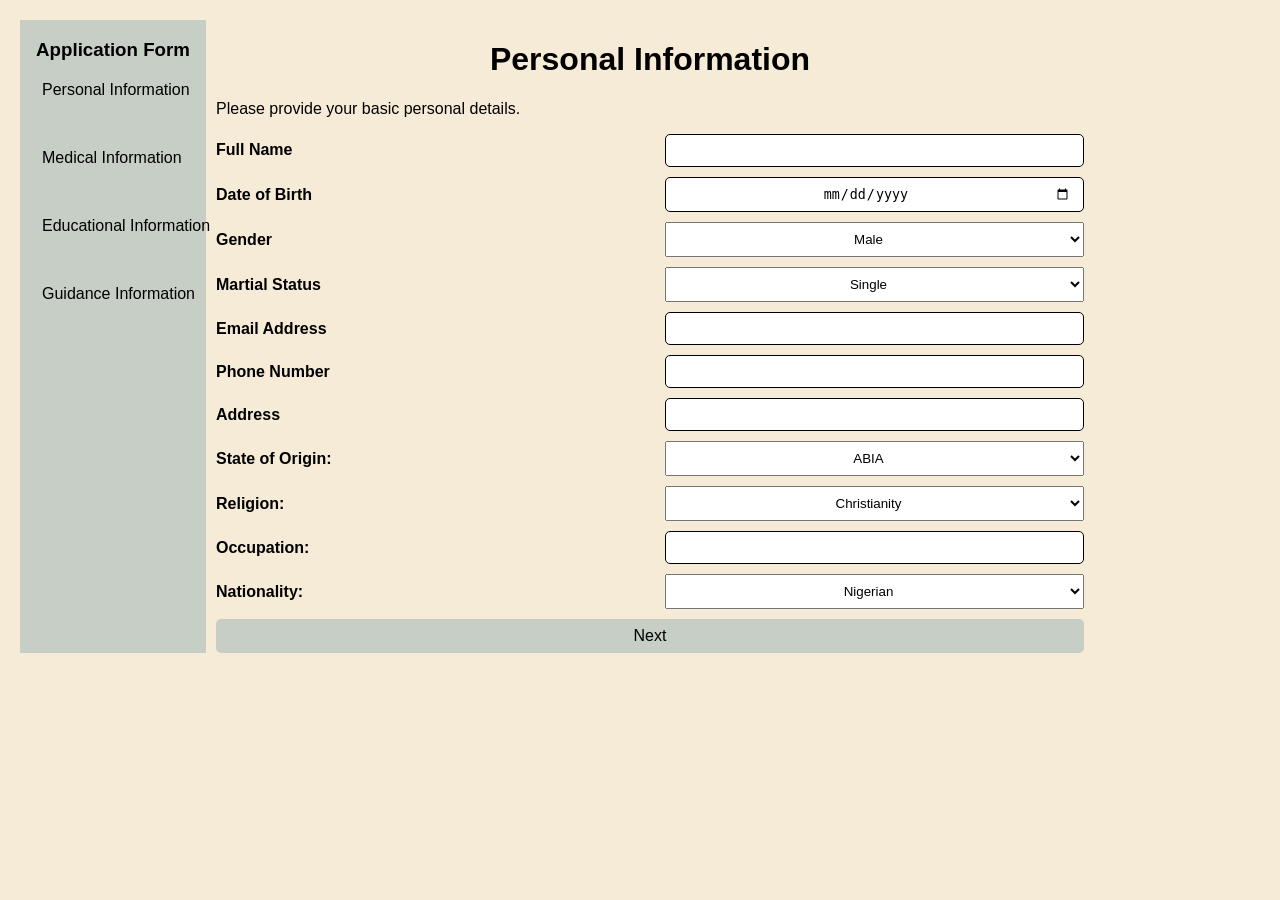
<file: index.html>
<!DOCTYPE html>
<html lang="en">
<head>
    <meta charset="UTF-8">
    <meta name="viewport" content="width=device-width, initial-scale=1.0">
    <title>Form</title>
    <link rel="stylesheet" href="style.css">
</head>
<body>
  <div class="form-frame">
        <div class="navbar">
           <h3>Application Form</h3>
         <ul>
             <li><a href="index.html">Personal Information</a></li>
             <li><a href="form1.html">Medical Information</a></li>
             <li><a href="form2.html">Educational Information</a></li>
             <li><a href="form3.html">Guidance Information</a></li>
          </ul>  
          </div>
        <div class="content">
         <h1 >
            Personal Information
          </h1>
          <p>Please provide your basic personal details.</p>
         <div class="form">
            <form action="form1.html" method="get">
             <label for="name">Full Name</label>
             <input type="text" id="name" name="name" required>
             
             <label for="date_of_birth">Date of Birth</label>
             <input type="date" id="date_of_birth" name="date_of_birth" required>
             
             <label for="gender">Gender</label>
             <select id="gender" name="gender"required>
                 <option value="male">Male</option>
                 <option value="female">Female</option>
                  <option value="other">Other</option>
               </select>
             
             <label for="marital_status">Martial Status </label>
              <select name="marital_status" id="marital_status" required>
                 <option value="single">Single</option>
                  <option value="married">Married</option>
                 <option value="divorced">Divorced</option>
                 <option value="widowed">Widowed</option>
              </select>
                <label for="email">Email Address</label>
              <input type="email" id="email" name="email" required>
             
             <label for="phone">Phone Number</label>
             <input type="tel" id="phone" name="phone" required>
             
             <label for="address">Address</label>
             <input type="text" id="address" name="address" required>
            
             <label for="origin">State of Origin:</label>
              <select name="origin" id="origin" required>
                  <option value="abia">ABIA</option>
                  <option value="abamawa">ADAMAWA</option>
                  <option value="akwa_ibom">AKWA IBOM</option>
                  <option value="anambra">ANAMBRA</option>
                  <option value="bauchi">BAUCHI</option>
                  <option value="bayelsa">BAYELSA</option>
                  <option value="benue">BENUE</option>
                  <option value="borno">BORNO</option>
                  <option value="cross_river">CROSS RIVER</option>
                  <option value="delta">DELTA</option>
                  <option value="ebonyi">EBONYI</option>
                 <option value="edo">EDO</option>
                 <option value="ekiti">EKITI</option>
                  <option value="enugu">ENUGU</option>
                 <option value="gombe">GOMBE</option>
                  <option value="imo">IMO</option>
                 <option value="jigawa">JIGAWA</option>
                  <option value="kaduna">KADUNA</option>
                 <option value="kano">KANO</option>
                 <option value="katsina">KATSINA</option>    
                 <option value="kebbi">KEBBI</option>
                 <option value="kogi">KOGI</option>
                 <option value="kwara">KWARA</option>
                 <option value="lagos">LAGOS</option>
                 <option value="nasarawa">NASARAWA</option>
                 <option value="niger">NIGER</option>
                 <option value="ogun">OGUN</option>
                 <option value="ondo">ONDO</option>
                 <option value="osun">OSUN</option>
                 <option value="oyo">OYO</option>    
                 <option value="plateau">PLATEAU</option>
                 <option value="rivers">RIVERS</option>
                 <option value="sokoto">SOKOTO</option>
                 <option value="taraba">TARABA</option>
                  <option value="yobe">YOBE</option>
                 <option value="zamfara">ZAMFARA</option>
                </select>
              
              <label for="religion">Religion:</label>
               <select id="religion" name="religion" required>
                  <option value="christianity">Christianity</option>
                  <option value="islam">Islam</option>
                 <option value="traditional">Traditional</option>
              </select>
              
              <label for="occupation">Occupation:</label>
              <input type="text" id="occupation" name="occupation" required>
            
              <label for="nation">Nationality:</label>
                <select name="nation" id="nation" required>
                   <option value="nigerian">Nigerian</option>
                   <option value="ghanaian">Ghanaian</option>
                  <option value="cameroonian">Cameroonian</option>
                  <option value="other">Other</option>
               </select>
             
             <input type="submit" value="Next">
              </form>
            </div>
       </div>
    </div>
</body>
</html>
</file>
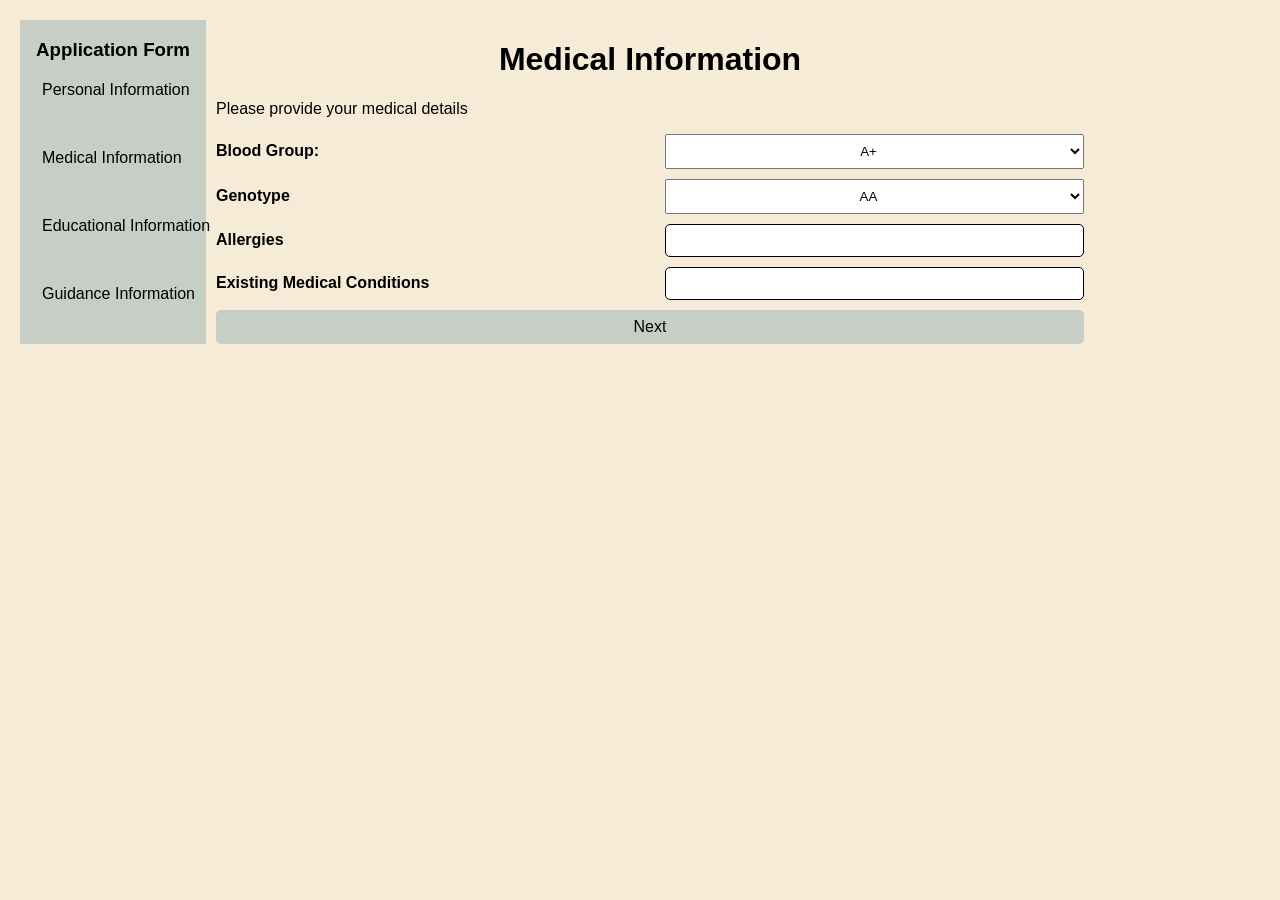
<file: form1.html>
<!DOCTYPE html>
<html lang="en">
<head>
    <meta charset="UTF-8">
    <meta name="viewport" content="width=device-width, initial-scale=1.0">
    <title>Medical Information</title>
    <link rel="stylesheet" href="style.css">
</head>
<body>
    <div class="form-frame">
        <div class="navbar">
          <h3>Application Form</h3>
           <ul>
              <li><a href="index.html">Personal Information</a></li>
             <li><a href="form1.html">Medical Information</a></li>
             <li><a href="form2.html">Educational Information</a></li>
             <li><a href="form3.html">Guidance Information</a></li>
           </ul>  
        </div>
       <div class="content">
          <h1>Medical Information</h1>
           <p>Please provide your medical details</p>
           <div class="form">
              <form action="form2.html" method="get">
                  <label for="bloodgroup">Blood Group:</label>
                   <select name="bloodgroup" id="bloodgroup">
                      <option value="A+">A+</option>
                      <option value="A-">A-</option>
                      <option value="B+">B+</option>
                      <option value="B-">B-</option>
                      <option value="O+">O+</option>
                     <option value="O-">O-</option>
                     <option value="AB+">AB+</option>
                      <option value="AB-">AB-</option>
                  </select>
                
                  <label for="genotype">Genotype</label>
                   <select name="genotype" id="genotype">
                      <option value="AA">AA</option>
                     <option value="AS">AS</option>
                      <option value="SS">SS</option>
                     <option value="AC">AC</option>
                      <option value="SC">SC</option>
                      <option value="CC">CC</option>
                  </select>
                
                 <label for="allergies">Allergies</label>
                  <input type="text" id="allergies">
                  
                 <label for="medicalcondition">Existing Medical Conditions</label>
                  <input type="text" id="medicalcondition">
                   
                  <input type="submit" value="Next">
                </form>
           </div>
        </div>
    </div>
</body>
</html>
</file>
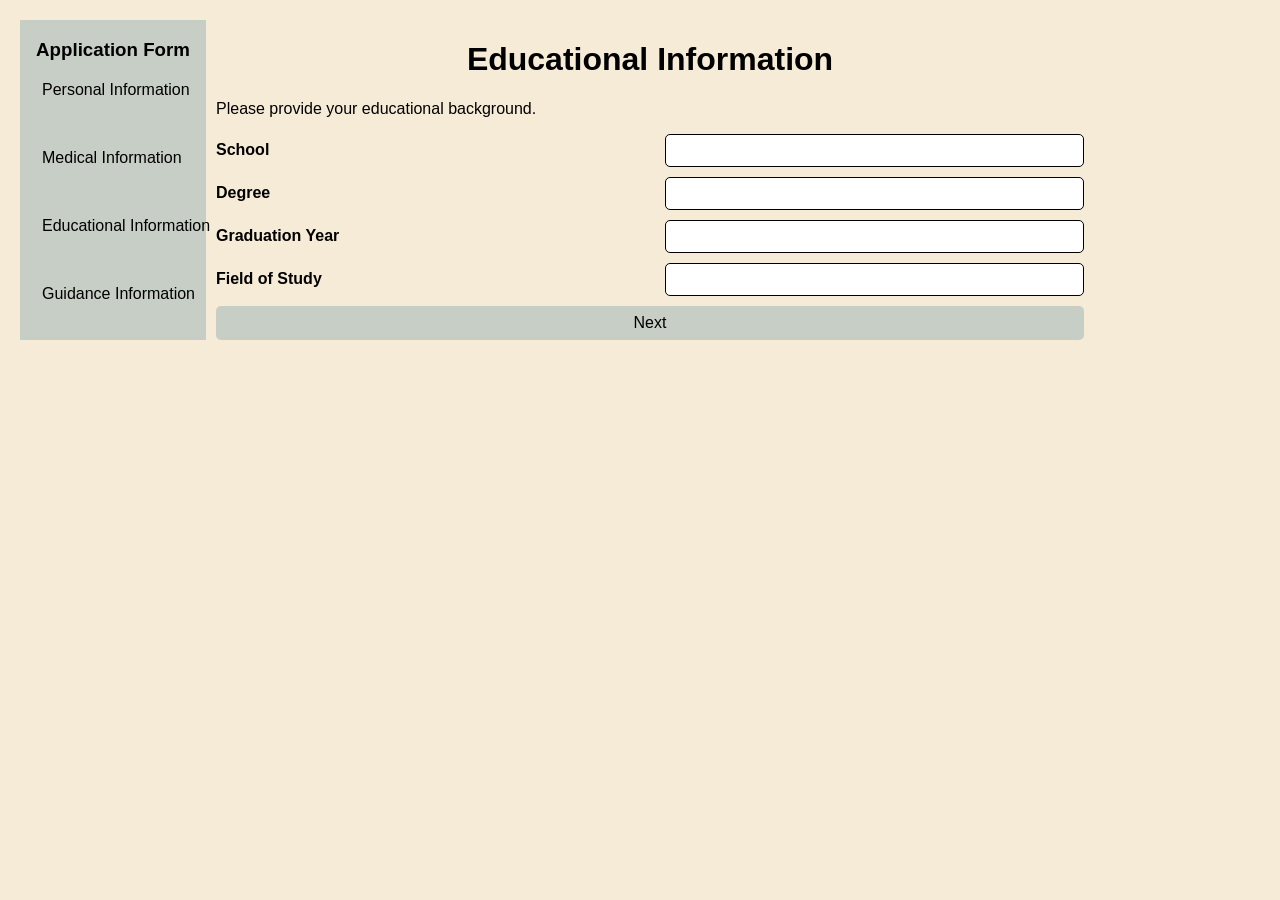
<file: form2.html>
<!DOCTYPE html>
 <html lang="en">
 <head>
    <meta charset="UTF-8">
    <meta name="viewport" content="width=device-width, initial-scale=1.0">
    <title>Educational Information</title>
    <link rel="stylesheet" href="style.css">    
 </head>
 <body>
       <div class="form-frame">
          <div class="navbar">
              <h3>Application Form</h3>
                <ul>
                 <li><a href="index.html">Personal Information</a></li>
                 <li><a href="form1.html">Medical Information</a></li>
                 <li><a href="form2.html">Educational Information</a></li>
                 <li><a href="form3.html">Guidance Information</a></li>
              </ul>  
          </div>
           <div class="content">
              <h1>
                  Educational Information
              </h1>
              <p>Please provide your educational background.</p>
              <div class="form">
                 <form action="form3.html" method="post">
                     <label for="school">School</label>
                     <input type="text" id="school" name="school" required>
                     
                     <label for="degree">Degree</label>
                      <input type="text" id="degree" name="degree" required>
                    
                     <label for="graduation">Graduation Year</label>
                      <input type="number" id="graduation" name="graduation" required min="1980" max="2026"> 
                      
                     <label for="field of study">Field of Study</label>
                      <input type="text" id="field of study" required name="field of study">
                     
                      <input type="submit" value="Next">
                   </form>
               </div>
         </div>
       </div>
 </body>
 </html>
</file>
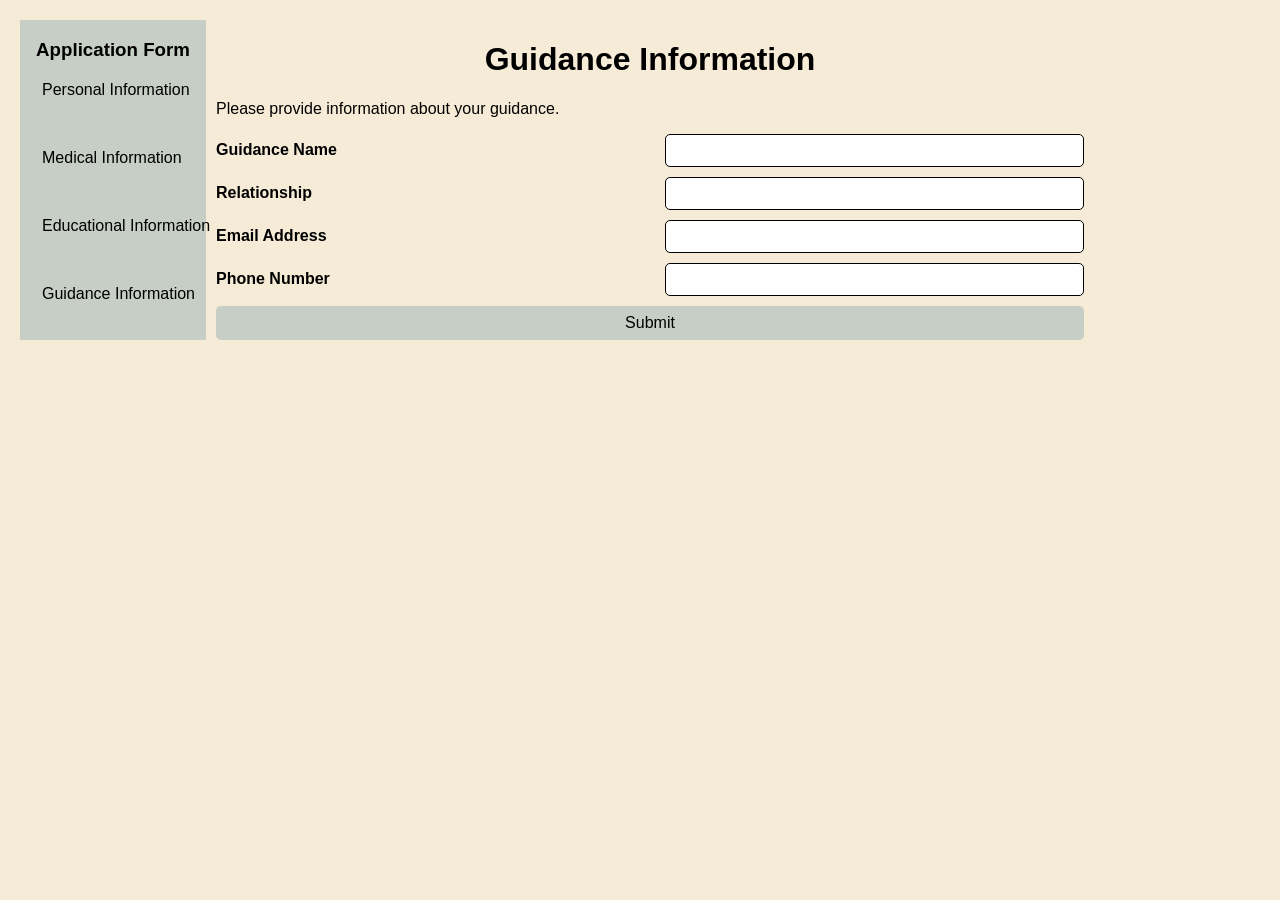
<file: form3.html>
<!DOCTYPE html>
<html lang="en">
<head>
    <meta charset="UTF-8">
    <meta name="viewport" content="width=device-width, initial-scale=1.0">
    <title>Guidance Information</title>
    <link rel="stylesheet" href="style.css">
</head>
<body>
    <div class="form-frame">
          <div class="navbar">
             <h3>Application Form</h3>
             <ul>
                 <li><a href="index.html">Personal Information</a></li>
                 <li><a href="form1.html">Medical Information</a></li>
                 <li><a href="form2.html">Educational Information</a></li>
                  <li><a href="form3.html">Guidance Information</a></li>
              </ul>  
           </div>
          <div class="content">
             <h1>
              Guidance Information
              </h1>
              <p>Please provide information about your guidance.</p>
              <div class="form">
                 <form action="#" method="get">
                     <label for="name">Guidance Name</label>
                     <input type="text" id="name" required>
                     
                     <label for="relationship">Relationship</label>
                     <input type="text" id="relationship" required>
                     
                     <label for="email">Email Address</label>
                      <input type="email" id="email" required>
                      
                      <label for="number">Phone Number</label>
                      <input type="tel" id="number" required name="">
                     
                     <input type="Submit">
                  </form>
              </div>
          </div>
        </div>
</body>
</html>
</file>
<file: style.css>
body{
    background-color: rgba(245, 231, 205, 0.808);
    font-family: Verdana, Geneva, Tahoma, sans-serif;
    margin: 0;
    padding: 0;

}
h1,h3{
    text-align: center;
}
ul{
    list-style-type: none;
    margin: 0;
    padding: 0;
    display: flex;
    flex-direction: column;
    justify-content: left;
    align-items: left;
    gap: 50px;
    margin: 20px;
    width: 370px;
    
}
li a{
    text-decoration: none;
    color: black;
    padding: 2px;
}
.navbar{
    height: auto;
    background-color: rgba(131, 163, 173, 0.411);
    width: auto;
}
label{
    font-weight: bold;
    text-align: right;
}
.form-frame{
    display: grid;
    grid-template-columns: 15% 70%;
    gap: 10px;
    margin: 20px;
}
input{
    padding: 5px;
    border-radius: 5px;
    border: 1px solid black;
}

a:link{
    color: black;
}
a:visited{
    color: rgb(2, 2, 51);
}
a:hover{
    color: blueviolet;
    background-color: black;
}
a:active{
    color: blue;
}
a:checked{
    color: bisque;
}

.form form{
    display: grid;
    grid-template-columns: 1fr 1fr;
    gap: 10px 30px;
    align-items: center;
}
.form form label{
     text-align: left;
     width: 750  px;
}
.form form input, .form form select{
    width: 100%;
    padding: 8px 12px;
    box-sizing: border-box;
    cursor: pointer;
    text-align: center;
}
.form form input[type="submit"]{
    grid-column: span 2;
    background-color: rgba(131, 163, 173, 0.411);
    border: none;
    color: black;
    font-size: 16px;
    cursor: pointer;
}
</file>
